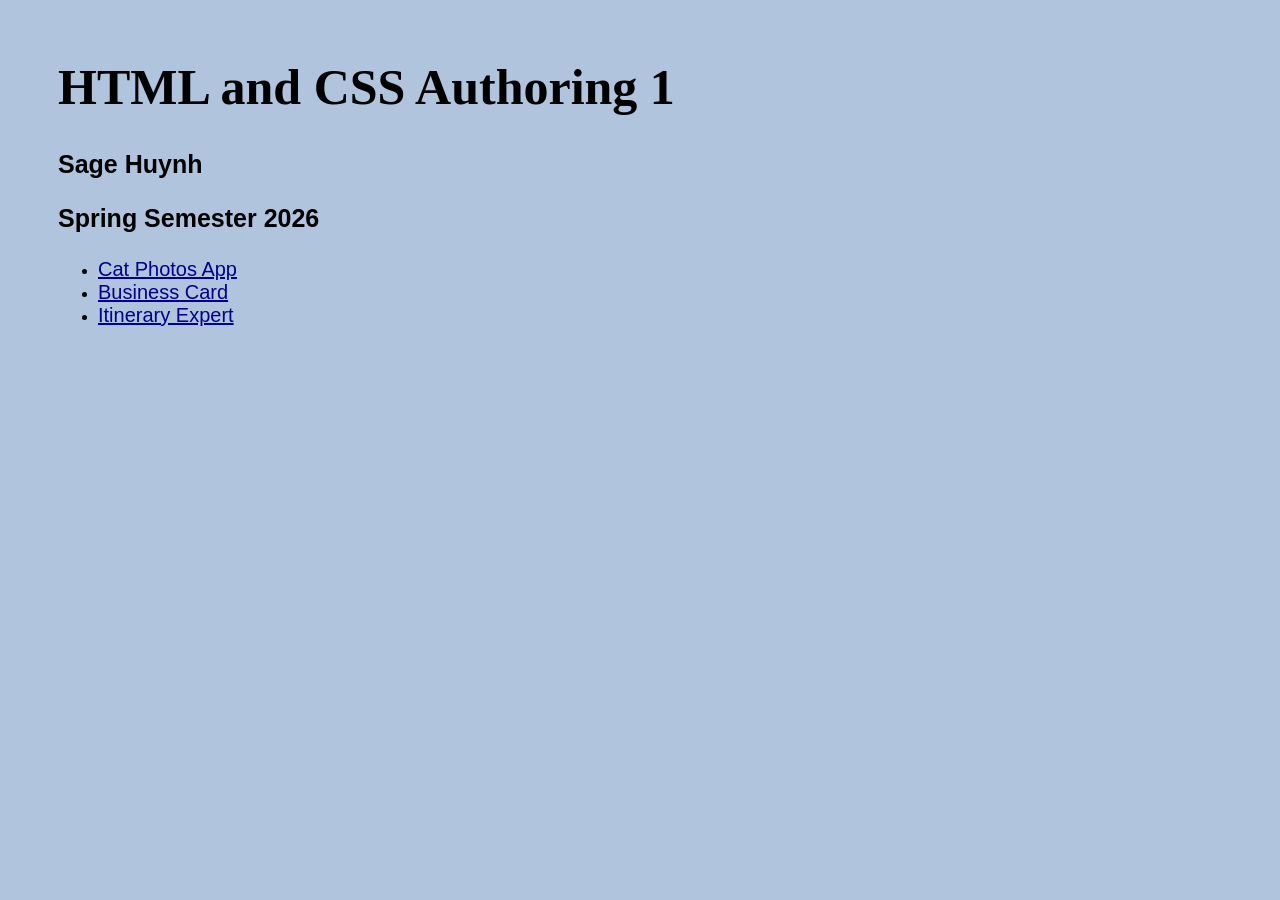
<file: index.html>
<html lang="en">
  <head>
    <title>HTML and CSS Authoring 1</title>
  </head>

  <style>
    body {
        background-color: lightsteelblue;
        font-family: sans-serif;
        padding: 50px;
    }

    h1 {
        font-family: 'Times New Roman';
        font-size: 50px;
        font-weight: bold;
    }

    h3 {
        font-size: 25;
    }

    a:link {
        color: darkblue;
        font-size: 20px;
    } 
  </style>
  
  <body>
    <h1>HTML and CSS Authoring 1</h1>
    <h3>Sage Huynh</h3>
    <h3>Spring Semester 2026</h3>

    <ul>
      <li><a href="Cat-photos/index.html">Cat Photos App</a></li>
      <li><a href="business-card/index.html">Business Card</a></li>
      <li><a href="travel.html">Itinerary Expert</a></li>
    </ul>
  </body>
</html>
</file>
